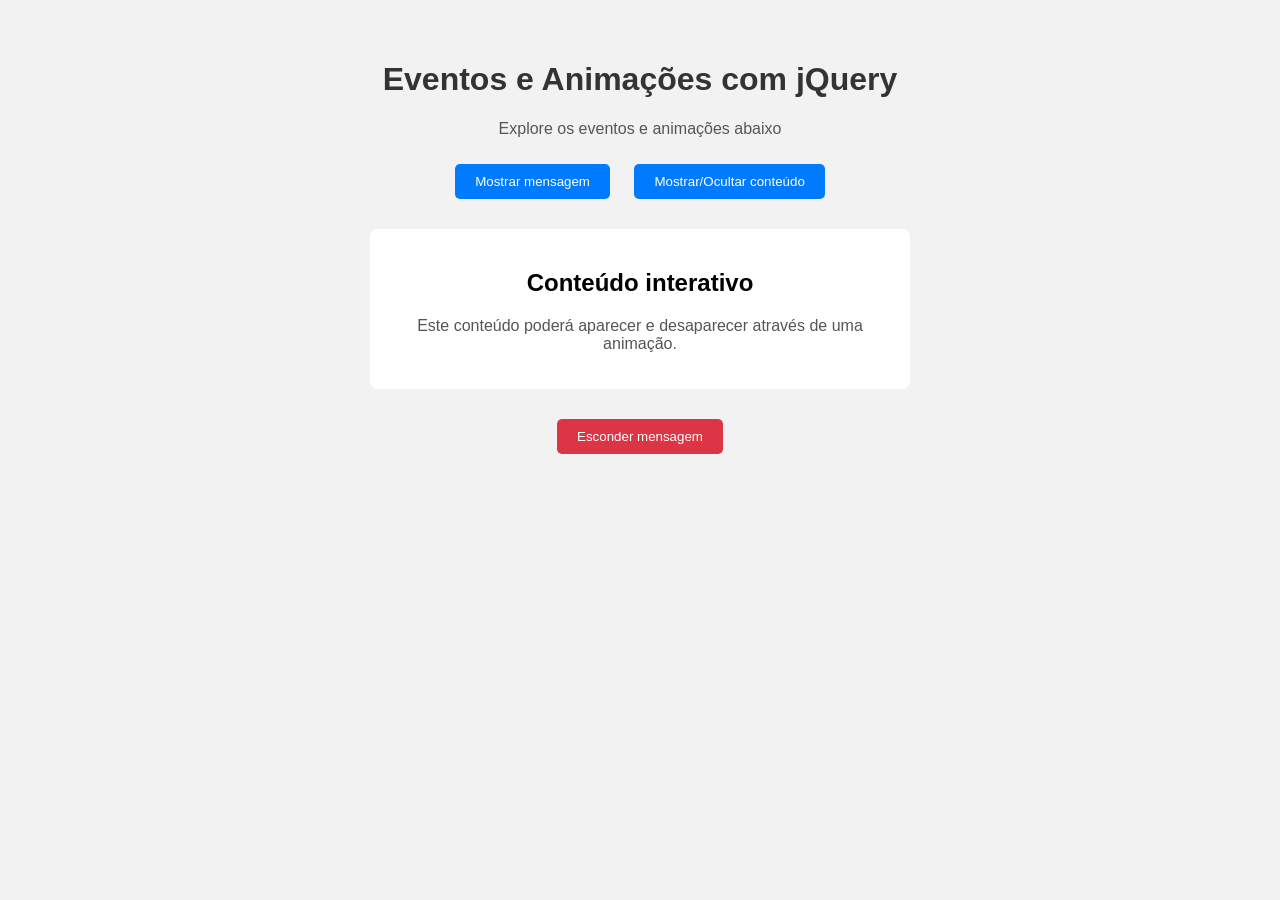
<file: index.html>
<!DOCTYPE html>
<html lang="pt-BR">

<head>
    <meta charset="UTF-8">
    <meta name="viewport" content="width=device-width, initial-scale=1.0">

    <title>Eventos e Animações com jQuery</title>

    <link rel="stylesheet" href="style.css">
</head>

<body>

    <h1>Eventos e Animações com jQuery</h1>

    <p>Explore os eventos e animações abaixo</p>

    <button id="btnMensagem">Mostrar mensagem</button>

    <div id="mensagem">
        Olá! Esta mensagem foi exibida usando jQuery.
    </div>

    <button id="btnMenu">Mostrar/Ocultar conteúdo</button>

    <div id="conteudo">
        <h2>Conteúdo interativo</h2>
        <p>Este conteúdo poderá aparecer e desaparecer através de uma animação.</p>
    </div>

    <button id="btnEsconder">Esconder mensagem</button>

    <script src="https://code.jquery.com/jquery-3.7.1.min.js"></script>

    <!-- Nosso JavaScript -->
    <script src="script.js"></script>

</body>

</html>
</file>
<file: style.css>
body {
    font-family: Arial, sans-serif;
    text-align: center;
    background-color: #f2f2f2;
    margin: 0;
    padding: 40px;
}

h1 {
    color: #333;
}

p {
    color: #555;
}

button {
    padding: 10px 20px;
    margin: 10px;
    border: none;
    border-radius: 5px;
    cursor: pointer;
    background-color: #007bff;
    color: white;
}

button:hover {
    background-color: #0056b3;
}

#mensagem {
    display: none;
    margin: 20px auto;
    padding: 20px;
    background-color: white;
    border-radius: 8px;
    max-width: 400px;
}

#conteudo {
    margin: 20px auto;
    padding: 20px;
    background-color: white;
    border-radius: 8px;
    max-width: 500px;
}

#btnEsconder {
    background-color: #dc3545;
}
</file>
